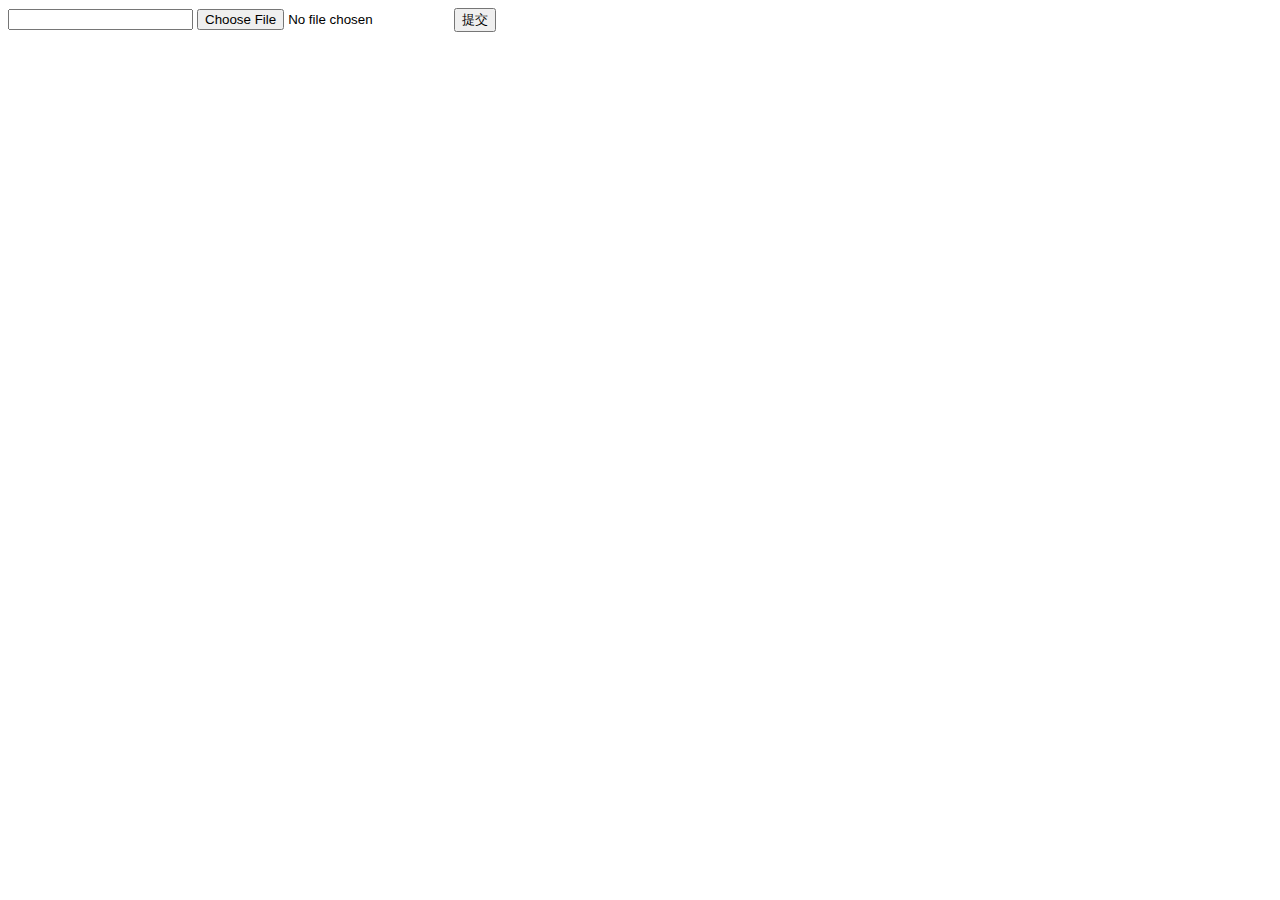
<file: Application/Test/Controller/index.html>
<!DOCTYPE html>
<html lang="en">
<head>
	<meta charset="UTF-8">
	<title>云存储</title>
</head>
<body>	
<form action="__ACTION__" enctype="multipart/form-data" method="post" >
<input type="text" name="name" />
<input type="file" name="myfile" />
<input type="submit" value="提交" >
</form>

</body>
</html>
</file>
